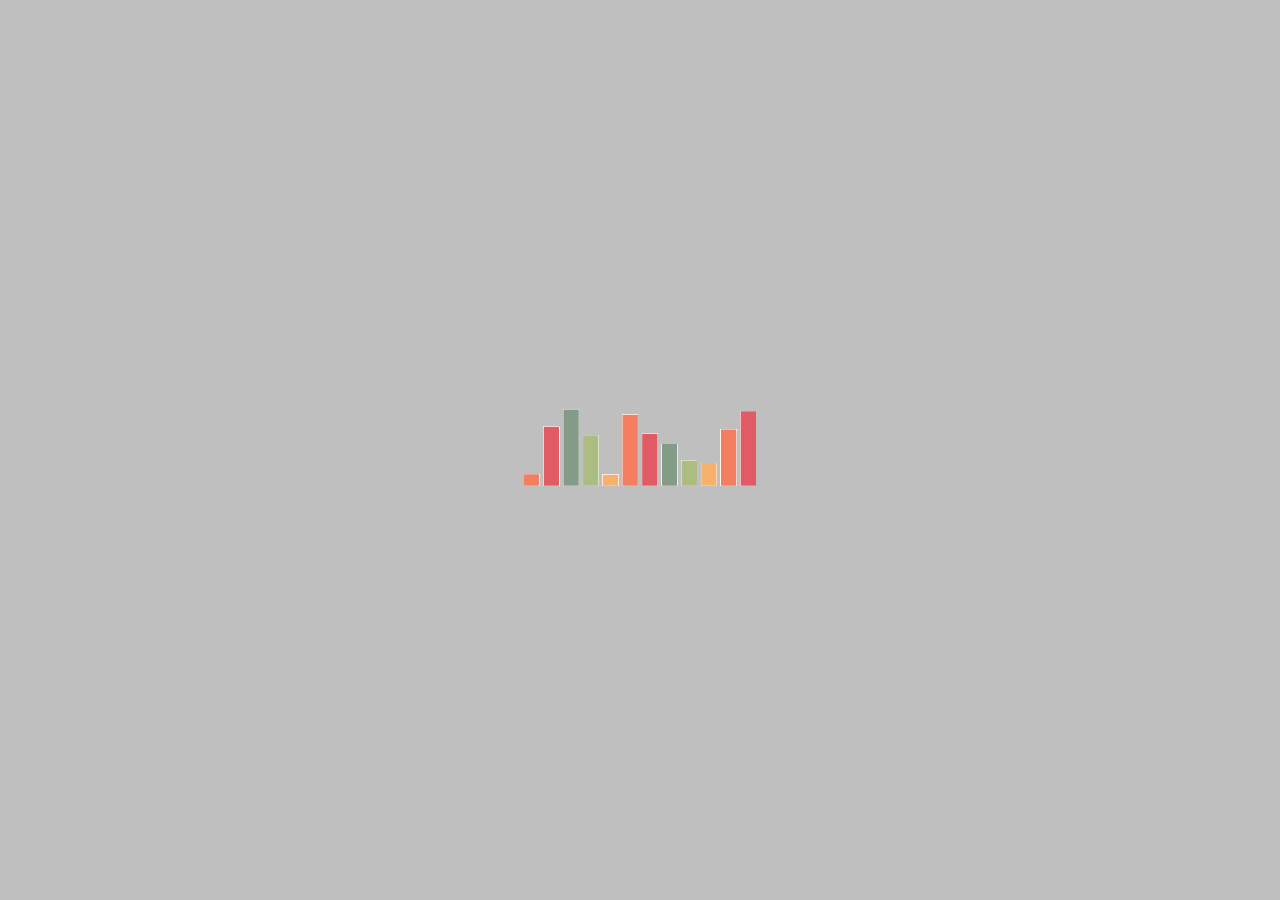
<file: about_informas.html>
<!DOCTYPE html>
<html lang="en">
<head>
	<meta charset="UTF-8">
	<title>Informas College</title>
	<!-- Icon on title  -->
	<link rel="icon" href="https://seeklogo.com/images/T/tourism-entertainment-beach-logo-5508D63BC5-seeklogo.com.png" type="image/x-icon" />
	<link rel="stylesheet" href="https://use.fontawesome.com/releases/v5.5.0/css/all.css" integrity="sha384-B4dIYHKNBt8Bc12p+WXckhzcICo0wtJAoU8YZTY5qE0Id1GSseTk6S+L3BlXeVIU" crossorigin="anonymous">
	<link href="https://fonts.googleapis.com/css?family=Grand+Hotel|Roboto" rel="stylesheet">
	<meta name="viewport" content="width=device-width, initial-scale=1.0">
<!-- JQuery CDN -->
	<script src="https://ajax.googleapis.com/ajax/libs/jquery/3.3.1/jquery.min.js"></script>

<!-- 	BOOTSTRAP CDN -->
	<!-- Latest compiled and minified CSS -->
	<link rel="stylesheet" href="https://maxcdn.bootstrapcdn.com/bootstrap/4.1.3/css/bootstrap.min.css">

	<!-- jQuery library -->
	<script src="https://ajax.googleapis.com/ajax/libs/jquery/3.3.1/jquery.min.js"></script>

	<!-- Popper JS -->
	<script src="https://cdnjs.cloudflare.com/ajax/libs/popper.js/1.14.3/umd/popper.min.js"></script>

	<!-- Latest compiled JavaScript -->
	<script src="https://maxcdn.bootstrapcdn.com/bootstrap/4.1.3/js/bootstrap.min.js"></script>
<!--  END	BOOTSTRAP CDN -->

<!-- social media sign stylesheet -->
	<link rel="stylesheet" href="https://cdnjs.cloudflare.com/ajax/libs/font-awesome/4.7.0/css/font-awesome.min.css">
	
	<link rel="stylesheet" href="lib/css/style.css">



</head>
<body>
	<div id="load">
	</div>

	<div id="contents">
		<div class="container-fluid">
		
		<div class="jumbotron pt-0 pb-4 jumbotron-custom">
			<nav class="navbar navbar-expand-lg navbar-light navbar-custom">
				<div class="container-fluid">
				  <a class="navbar-brand navbar-brand-custom text-white" href="index.html">
					<span class="d-inline mt-2 text-white" style="font-family:'Grand Hotel', cursive; font-size: 2.2rem"><i class="fas fa-university"></i>&nbsp; &nbsp;Informas College</span>
				  </a>
				  <button class="navbar-toggler bg-light" type="button" data-toggle="collapse" data-target="#navbarSupportedContent" aria-controls="navbarSupportedContent" aria-expanded="false" aria-label="Toggle navigation">
				    <span class="navbar-toggler-icon"></span>
				  </button>

				  <div class="collapse navbar-collapse" id="navbarSupportedContent">
				    <ul class="navbar-nav ml-auto navbar-nav-custom">
				      <li class="nav-item active">
				        <a class="nav-link nav-link-custom text-white text-center" href="index.html"><i class="fas fa-home"></i> &nbsp;Home <span class="sr-only">(current)</span></a>
				      </li>
				      <li class="nav-item active">
				        <a class="nav-link nav-link-custom text-white text-center" href="programs.html"><i class="fas fa-place-of-worship"></i> &nbsp;Programs </a>
				      </li>
				      <li class="nav-item active">
				        <a class="nav-link nav-link-custom text-white text-center" href="admission.html"><i class="fab fa-think-peaks"></i> &nbsp;Admissions </a>
				      </li>
				      <li class="nav-item active">
				        <a class="nav-link nav-link-custom text-white text-center" href="#contact_us"><i class="fas fa-brain"></i> &nbsp;Contact Us </a>
				      </li>
				      <li class="nav-item active">
				        <a class="nav-link nav-link-custom text-warning text-center" href="about_informas.html"><i class="fas fa-calendar-alt"></i> &nbsp;About Informas </a>
				      </li>
				      
				    </ul>
				  </div>
				</div>
			</nav>
			<div class="pt-md-5 p-md-3 p-2">
				<h1 class="display-4 text-center jumbotron-head bright">Informas College</h1>
				<p class="text-center jumbotron-body lead">See your <span>BRIGHT</span> Future here</p>
			</div>
		</div>



		<div>
			<div>
				<h5 class="display-4 font-weight-bold border-bottom border-dark p-2 my-2 text-center my-2">About Us</h5>
			</div>
			<div class="my-3">
				Address: 7899 Mclaughlin Rd, Brampton, ON
				<br>
				Mobile: 416-xxx-xxxx <br>
				adc@gmail.com <br>

			</div>
		</div>



		




























	<!-- Bottom Footer Stars from here -->
		<div class="bottom bg-dark pt-3">
		
			<!-- location number starts here -->
			<div class="pt-3">
				<div class="row col-md-10" style="max-width: 100%; margin: 0 auto; display: flex; flex-wrap: wrap">
					<div class="col-sm-4 text-white d-inline br">
						<div class="lead border-bottom pb-3 font-weight-bold text-md-left text-center" id="contact_us">
							Contact Us
						</div>
						<div class="py-3">
							Address: 7899 McLaughlin Rd, Brampton, ON L6Y 5H9 <br>
							Mobile: 416-550-xxxx <br>
							College Email: abc@gmail.com <br>
							Student Services: +1 468-xxx-xxxx
						</div>
					</div>
					<div class="col-sm-4 text-white d-inline br">
						<div class="lead border-bottom pb-3 font-weight-bold text-md-left text-center">
							Office Location
						</div>
						<div class="col-md-12 pt-2">
							<iframe src="https://www.google.com/maps/embed?pb=!1m18!1m12!1m3!1d2886.6203008079638!2d-79.74105838505035!3d43.65606757912125!2m3!1f0!2f0!3f0!3m2!1i1024!2i768!4f13.1!3m3!1m2!1s0x882b3fdf787a0f43%3A0x42230649789c4c89!2s7899+McLaughlin+Rd%2C+Brampton%2C+ON+L6V+1G6!5e0!3m2!1sen!2sca!4v1543598391866" width="100%" height="100%" frameborder="0" style="border:0" allowfullscreen></iframe>
						</div>
					</div>

					<div class="col-sm-4 text-white d-inline br">
						<div class="lead border-bottom pb-3 font-weight-bold text-md-right text-center">
							Feedback!!
						</div>
						<form action="?" method="POST" class="contact mb-2">
							<input type="text" class="my-2 px-2 w-100" placeholder="Your name"  required>
							<input type="email" class="my-2 px-2 w-100" placeholder="Your email"  required>
							<textarea placeholder="Your message.." class="my-2 px-2 w-100"></textarea>
							<input type="submit" class="btn btn-outline-light btn-block">
						</form>
					</div>
					
					
				</div>
			</div>

			
		</div>


		</div>
	</div>

	<script src="lib/js/script.js"></script>
</body>
</html>
</file>
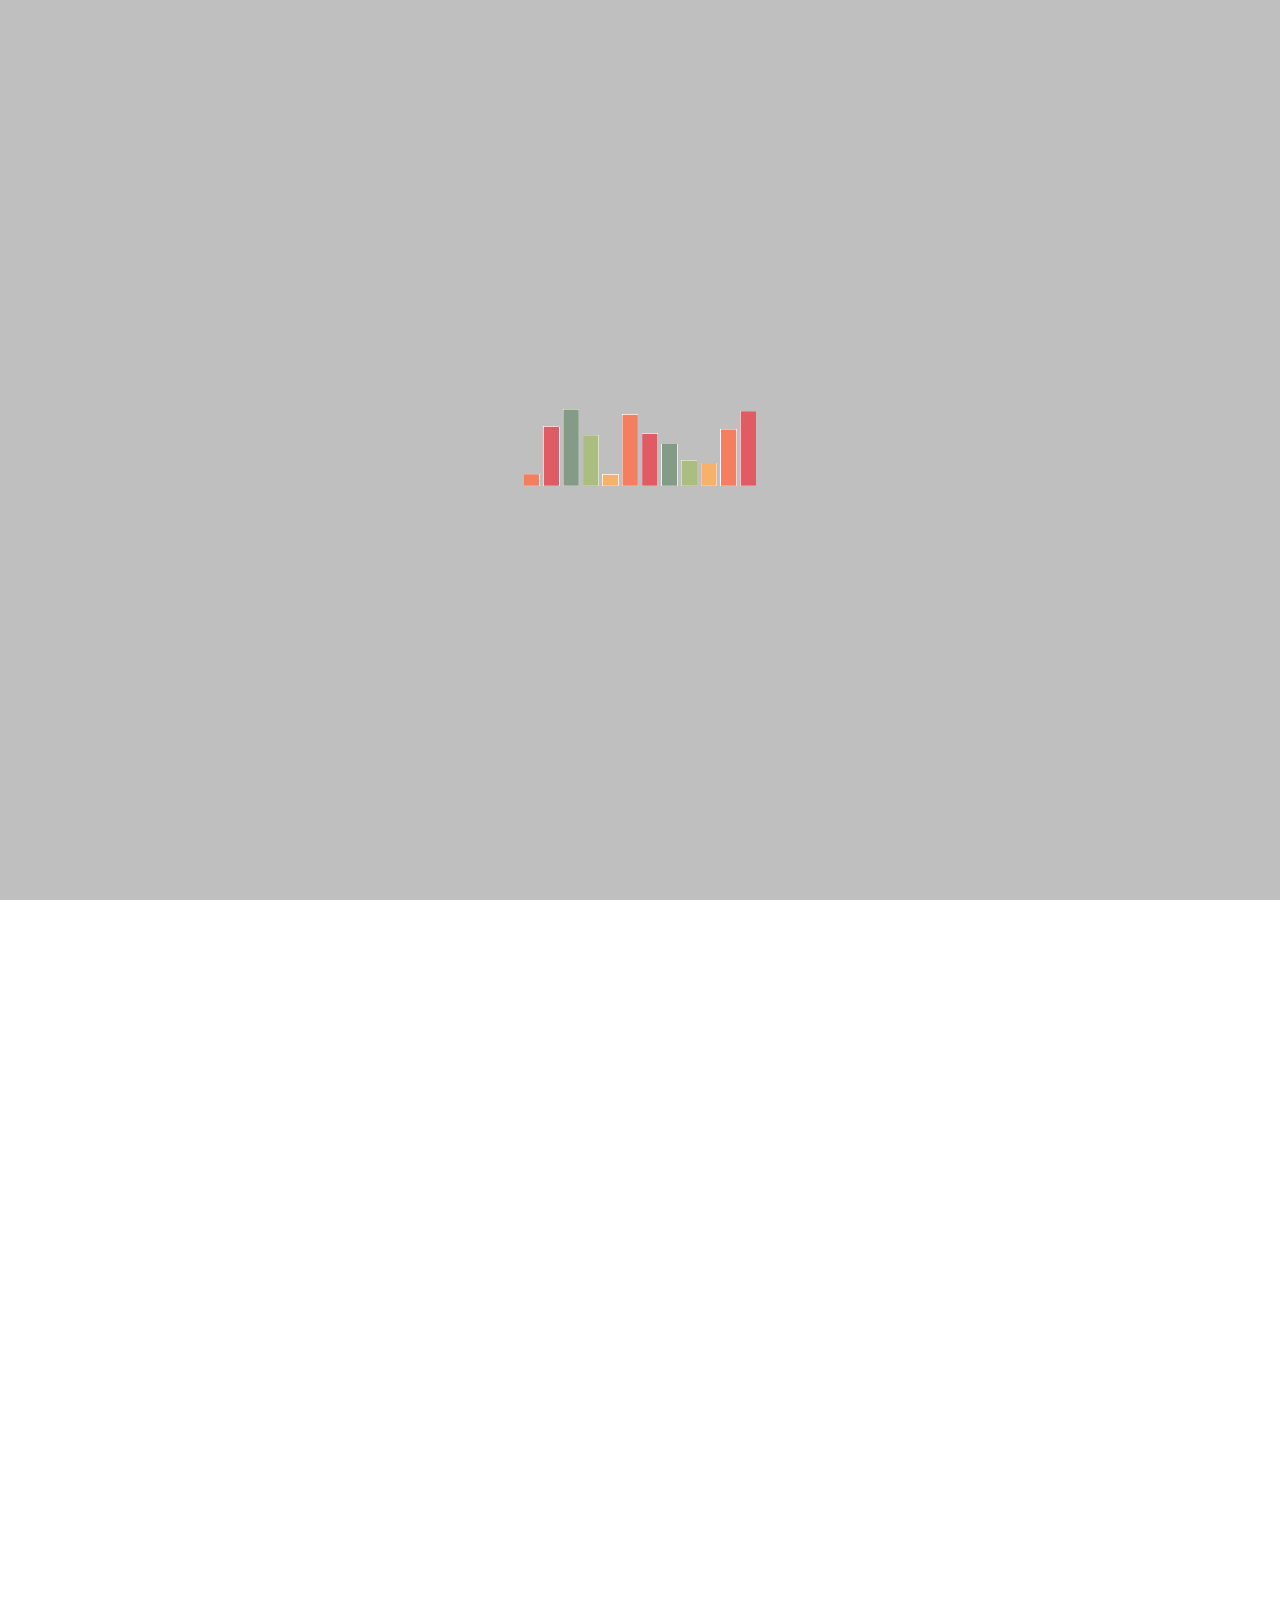
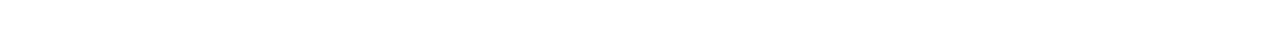
<file: admission.html>
<!DOCTYPE html>
<html lang="en">
<head>
	<meta charset="UTF-8">
	<title>Informas College</title>
	<!-- Icon on title  -->
	<link rel="icon" href="https://seeklogo.com/images/T/tourism-entertainment-beach-logo-5508D63BC5-seeklogo.com.png" type="image/x-icon" />
	<link rel="stylesheet" href="https://use.fontawesome.com/releases/v5.5.0/css/all.css" integrity="sha384-B4dIYHKNBt8Bc12p+WXckhzcICo0wtJAoU8YZTY5qE0Id1GSseTk6S+L3BlXeVIU" crossorigin="anonymous">
	<link href="https://fonts.googleapis.com/css?family=Grand+Hotel|Roboto" rel="stylesheet">
	<meta name="viewport" content="width=device-width, initial-scale=1.0">
<!-- JQuery CDN -->
	<script src="https://ajax.googleapis.com/ajax/libs/jquery/3.3.1/jquery.min.js"></script>

<!-- 	BOOTSTRAP CDN -->
	<!-- Latest compiled and minified CSS -->
	<link rel="stylesheet" href="https://maxcdn.bootstrapcdn.com/bootstrap/4.1.3/css/bootstrap.min.css">

	<!-- jQuery library -->
	<script src="https://ajax.googleapis.com/ajax/libs/jquery/3.3.1/jquery.min.js"></script>

	<!-- Popper JS -->
	<script src="https://cdnjs.cloudflare.com/ajax/libs/popper.js/1.14.3/umd/popper.min.js"></script>

	<!-- Latest compiled JavaScript -->
	<script src="https://maxcdn.bootstrapcdn.com/bootstrap/4.1.3/js/bootstrap.min.js"></script>
<!--  END	BOOTSTRAP CDN -->

<!-- social media sign stylesheet -->
	<link rel="stylesheet" href="https://cdnjs.cloudflare.com/ajax/libs/font-awesome/4.7.0/css/font-awesome.min.css">
	
	<link rel="stylesheet" href="lib/css/style.css">



</head>
<body>
	<div id="load">
	</div>

	<div id="contents">
		<div class="container-fluid">
		
		<div class="jumbotron pt-0 pb-4 jumbotron-custom">
			<nav class="navbar navbar-expand-lg navbar-light navbar-custom">
				<div class="container-fluid">
				  <a class="navbar-brand navbar-brand-custom text-white" href="index.html">
					<span class="d-inline mt-2 text-white" style="font-family:'Grand Hotel', cursive; font-size: 2.2rem"><i class="fas fa-university"></i>&nbsp; &nbsp;Informas College</span>
				  </a>
				  <button class="navbar-toggler bg-light" type="button" data-toggle="collapse" data-target="#navbarSupportedContent" aria-controls="navbarSupportedContent" aria-expanded="false" aria-label="Toggle navigation">
				    <span class="navbar-toggler-icon"></span>
				  </button>

				  <div class="collapse navbar-collapse" id="navbarSupportedContent">
				    <ul class="navbar-nav ml-auto navbar-nav-custom">
				      <li class="nav-item active">
				        <a class="nav-link nav-link-custom text-white text-center" href="index.html"><i class="fas fa-home"></i> &nbsp;Home <span class="sr-only">(current)</span></a>
				      </li>
				      <li class="nav-item active">
				        <a class="nav-link nav-link-custom text-white text-center" href="programs.html"><i class="fas fa-place-of-worship"></i> &nbsp;Programs </a>
				      </li>
				      <li class="nav-item active">
				        <a class="nav-link nav-link-custom text-warning text-center" href="admission.html"><i class="fab fa-think-peaks"></i> &nbsp;Admissions </a>
				      </li>
				      <li class="nav-item active">
				        <a class="nav-link nav-link-custom text-white text-center" href="#contact_us"><i class="fas fa-brain"></i> &nbsp;Contact Us </a>
				      </li>
				      <li class="nav-item active">
				        <a class="nav-link nav-link-custom text-white text-center" href="about_informas.html"><i class="fas fa-calendar-alt"></i> &nbsp;About Informas </a>
				      </li>
				      
				    </ul>
				  </div>
				</div>
			</nav>
			<div class="pt-md-5 p-md-3 p-2">
				<h1 class="display-4 text-center jumbotron-head bright">Informas College</h1>
				<p class="text-center jumbotron-body lead">See your <span>BRIGHT</span> Future here</p>
			</div>
		</div>



		<div>
			<div>
				<h5 class="display-4 font-weight-bold border-bottom border-dark p-2 my-2 text-center my-2">How to apply</h5>
			</div>
			<div class="my-3">
				
				<ul class="col-md-8 list-group" style="margin:0 auto">
					<li class="list-group-item list-group-item-light lead font-weight-bold">Follow three steps for application :--></li>
					<li class="list-group-item list-group-item-primary">
						Visit our college student services. Once you go there, you will be given on application form. Fill out that and apply for offer letter. It may take 1 month for application process to give you position in our college.
					</li>
					<li class="list-group-item list-group-item-warning">
						Once you recieve your offer letter. You have to make the payment of your first semester. For that, you have add payee of our college in your online banking account. The procession time of the college fees would be nearly 2 weeks.
					</li>
					<li class="list-group-item list-group-item-secondary">
						After recieving the fees of student, we provide the login ID and temporary password to student and that student get added to our database. You can update your personal information from there. You will get the mails from college continuously that when your classes will start and all that stuff.
					</li>
				</ul>
			</div>
			

			<div>
				<h5 class="display-4 font-weight-bold border-bottom border-dark p-2 my-2 text-center my-2">Book a Tour</h5>
			</div>
			<div class="col-md-8 bg-light p-3" style="margin:0 auto">
				

				<form action="" class="form-group">
					<div class="">
						<label for="name">Full Name *</label>
						<input type="text" name="name" class="form-control" required>
					</div>

					<div class="">
						<label for="email">Email *</label>
						<input type="email" name="email" class="form-control" required>
					</div>
					<div class="">
						<label for="address">Street Address *</label>
						<input type="address" name="name" class="form-control" required>
					</div>
					<div class="">
						<label for="province">Province *</label>
						<select name="province" id="" class="form-control">
							<option value="on">Ontario</option>
							<option value="bc">British Columbia</option>
							<option value="on">Quebec</option>
							<option value="on">Manitoba</option>
							<option value="on">Alberta</option>
							<option value="on">Nova Scotia</option>
							<option value="on">Saskatchewan</option>
						</select>
					</div>
					<div class="">
						<label for="postal">Postol Code *</label>
						<input type="text" name="postal" class="form-control" required>
					</div>
					<div class="">
						<label for="number">Phone No. *</label>
						<input type="number" name="number" class="form-control" required>
					</div>
					<input type="submit" class="btn btn-block btn-primary my-2">
					
				</form>
			</div>

		</div>





		




























	<!-- Bottom Footer Stars from here -->
		<div class="bottom bg-dark pt-3">
		
			<!-- location number starts here -->
			<div class="pt-3">
				<div class="row col-md-10" style="max-width: 100%; margin: 0 auto; display: flex; flex-wrap: wrap">
					<div class="col-sm-4 text-white d-inline br">
						<div class="lead border-bottom pb-3 font-weight-bold text-md-left text-center" id="contact_us">
							Contact Us
						</div>
						<div class="py-3">
							Address: 7899 McLaughlin Rd, Brampton, ON L6Y 5H9 <br>
							Mobile: 416-550-xxxx <br>
							College Email: abc@gmail.com <br>
							Student Services: +1 468-xxx-xxxx
						</div>
					</div>
					<div class="col-sm-4 text-white d-inline br">
						<div class="lead border-bottom pb-3 font-weight-bold text-md-left text-center">
							Office Location
						</div>
						<div class="col-md-12 pt-2">
							<iframe src="https://www.google.com/maps/embed?pb=!1m18!1m12!1m3!1d2886.6203008079638!2d-79.74105838505035!3d43.65606757912125!2m3!1f0!2f0!3f0!3m2!1i1024!2i768!4f13.1!3m3!1m2!1s0x882b3fdf787a0f43%3A0x42230649789c4c89!2s7899+McLaughlin+Rd%2C+Brampton%2C+ON+L6V+1G6!5e0!3m2!1sen!2sca!4v1543598391866" width="100%" height="100%" frameborder="0" style="border:0" allowfullscreen></iframe>
						</div>
					</div>

					<div class="col-sm-4 text-white d-inline br">
						<div class="lead border-bottom pb-3 font-weight-bold text-md-right text-center">
							Feedback!!
						</div>
						<form action="?" method="POST" class="contact mb-2">
							<input type="text" class="my-2 px-2 w-100" placeholder="Your name"  required>
							<input type="email" class="my-2 px-2 w-100" placeholder="Your email"  required>
							<textarea placeholder="Your message.." class="my-2 px-2 w-100"></textarea>
							<input type="submit" class="btn btn-outline-light btn-block">
						</form>
					</div>
					
					
				</div>
			</div>

			
		</div>


		</div>
	</div>

	<script src="lib/js/script.js"></script>
</body>
</html>
</file>
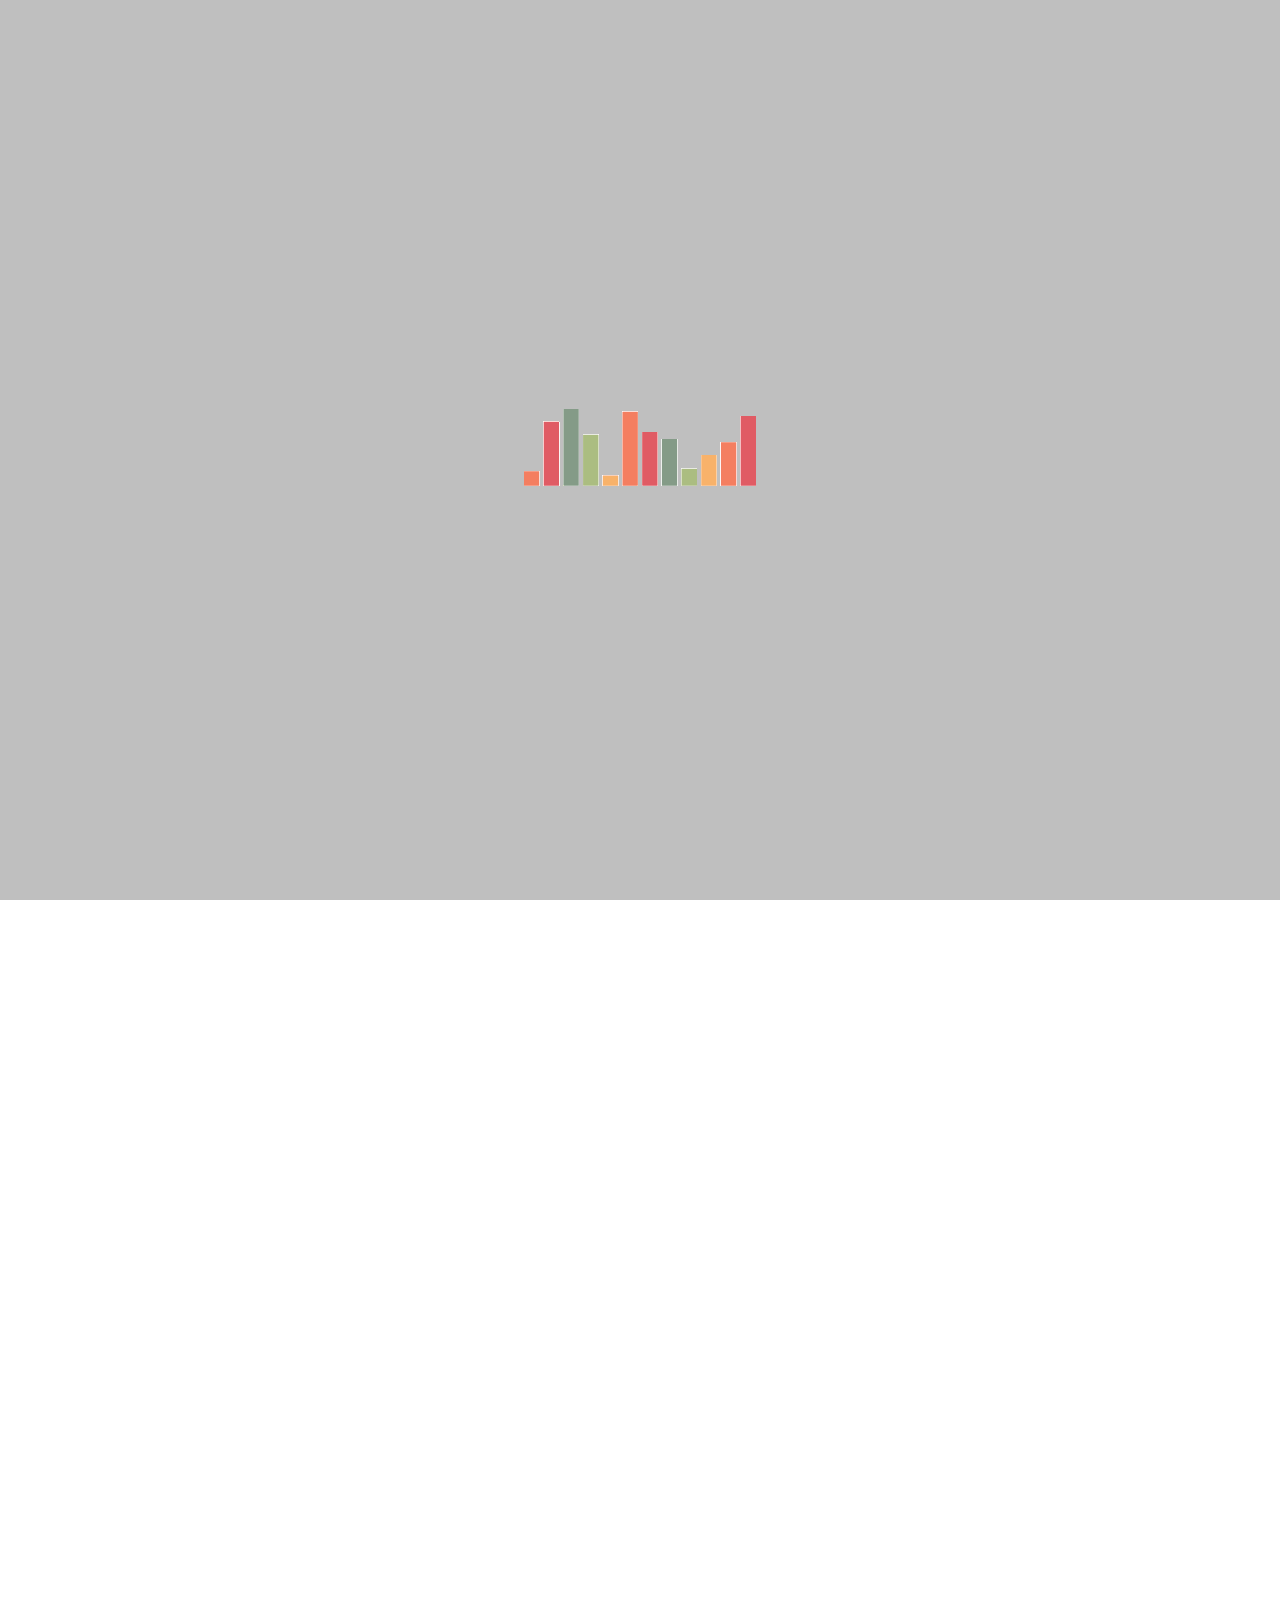
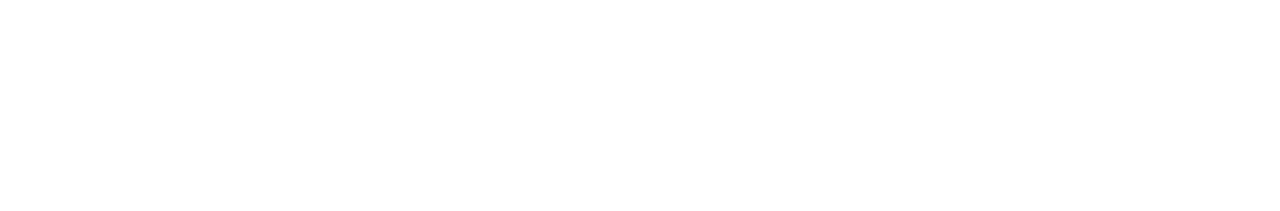
<file: contact_us.html>
<!DOCTYPE html>
<html lang="en">
<head>
	<meta charset="UTF-8">
	<title>Toronto Tourism</title>
	<!-- Icon on title  -->
	<link rel="icon" href="https://seeklogo.com/images/T/tourism-entertainment-beach-logo-5508D63BC5-seeklogo.com.png" type="image/x-icon" />
	<link rel="stylesheet" href="https://use.fontawesome.com/releases/v5.5.0/css/all.css" integrity="sha384-B4dIYHKNBt8Bc12p+WXckhzcICo0wtJAoU8YZTY5qE0Id1GSseTk6S+L3BlXeVIU" crossorigin="anonymous">
	<link href="https://fonts.googleapis.com/css?family=Grand+Hotel|Roboto" rel="stylesheet">
	<meta name="viewport" content="width=device-width, initial-scale=1.0">
<!-- JQuery CDN -->
	<script src="https://ajax.googleapis.com/ajax/libs/jquery/3.3.1/jquery.min.js"></script>

<!-- 	BOOTSTRAP CDN -->
	<!-- Latest compiled and minified CSS -->
	<link rel="stylesheet" href="https://maxcdn.bootstrapcdn.com/bootstrap/4.1.3/css/bootstrap.min.css">

	<!-- jQuery library -->
	<script src="https://ajax.googleapis.com/ajax/libs/jquery/3.3.1/jquery.min.js"></script>

	<!-- Popper JS -->
	<script src="https://cdnjs.cloudflare.com/ajax/libs/popper.js/1.14.3/umd/popper.min.js"></script>

	<!-- Latest compiled JavaScript -->
	<script src="https://maxcdn.bootstrapcdn.com/bootstrap/4.1.3/js/bootstrap.min.js"></script>
<!--  END	BOOTSTRAP CDN -->

<!-- social media sign stylesheet -->
	<link rel="stylesheet" href="https://cdnjs.cloudflare.com/ajax/libs/font-awesome/4.7.0/css/font-awesome.min.css">
	
	<link rel="stylesheet" href="lib/css/style.css">



</head>
<body>
	<div id="load">
	</div>

	<div id="contents">
		<div class="container-fluid">
		
		<div class="jumbotron pt-0 pb-4 jumbotron-custom">
			<nav class="navbar navbar-expand-lg navbar-light navbar-custom">
				<div class="container-fluid">
				  <a class="navbar-brand navbar-brand-custom text-white" href="index.html">
					<span class="d-inline mt-2 text-white" style="font-family:'Grand Hotel', cursive; font-size: 2.2rem"><i class="fas fa-university"></i>&nbsp; &nbsp;Informas College</span>
				  </a>
				  <button class="navbar-toggler bg-light" type="button" data-toggle="collapse" data-target="#navbarSupportedContent" aria-controls="navbarSupportedContent" aria-expanded="false" aria-label="Toggle navigation">
				    <span class="navbar-toggler-icon"></span>
				  </button>

				  <div class="collapse navbar-collapse" id="navbarSupportedContent">
				    <ul class="navbar-nav ml-auto navbar-nav-custom">
				      <li class="nav-item active">
				        <a class="nav-link nav-link-custom text-warning text-center" href="index.html"><i class="fas fa-home"></i> &nbsp;Home <span class="sr-only">(current)</span></a>
				      </li>
				      <li class="nav-item active">
				        <a class="nav-link nav-link-custom text-white text-center" href="places.html"><i class="fas fa-place-of-worship"></i> &nbsp;Programs </a>
				      </li>
				      <li class="nav-item active">
				        <a class="nav-link nav-link-custom text-white text-center" href="facilities.html"><i class="fab fa-think-peaks"></i> &nbsp;Admissions </a>
				      </li>
				      <li class="nav-item active">
				        <a class="nav-link nav-link-custom text-white text-center" href="#"><i class="fas fa-brain"></i> &nbsp;Contact Us </a>
				      </li>
				      <li class="nav-item active">
				        <a class="nav-link nav-link-custom text-white text-center" href="#"><i class="fas fa-calendar-alt"></i> &nbsp;About Informas </a>
				      </li>
				      
				    </ul>
				  </div>
				</div>
			</nav>
			<div class="pt-md-5 p-md-3 p-2">
				<h1 class="display-4 text-center jumbotron-head bright">Informas College</h1>
				<p class="text-center jumbotron-body lead">See your <span>BRIGHT</span> Future here</p>
			</div>
		</div>



		


		<div class="main-home col-md-12 px-0">
			<div class="display-4 font-weight-bold border-bottom border-dark p-2 my-2">Upcoming Events</div>
			
			<div class="row">
				<div class="col-md-3 col-6 " >
					<div class="border text-center calender">
						<h3 class="bg-dark text-warning py-2 lead font-weight-bold">December 3</h3><br>
						<p class="lead font-weight-bold">Creations Quick Service </p>
						<p>Informas Collge Event <br> Autrium, Informas College</p>
					</div>
				</div>

				<div class="col-md-3 col-6" >
					<div class="border text-center calender">
						<h3 class="bg-dark text-warning py-2 lead font-weight-bold">December 7</h3><br>
						<p class="lead font-weight-bold">Campus Tours</p>
						<p>Informas Collge Event <br> At Main Entrance, Informas college</p>
					</div>
				</div>

				<div class="col-md-3 col-6" >
					<div class="border text-center calender">
						<h3 class="bg-dark text-warning py-2 lead font-weight-bold">December 13</h3><br>
						<p class="lead font-weight-bold">Councellor Forum</p>
						<p>Informas Collge Event <br> Autrium, Informas College</p>
					</div>
				</div>

				<div class="col-md-3 col-6" >
					<div class="border text-center calender">
						<h3 class="bg-dark text-warning py-2 lead font-weight-bold">December 20</h3><br>
						<p class="lead font-weight-bold">Employer Expo</p>
						<p>Techto Event <br> Autrium, Informas College</p>
					</div>
				</div>
			</div> <br><br>
			
			<div class="apply col-md-12 py-5">
				<div class="pt-5 text-center"><br><br><br>
					<button class="btn btn-white btn-custom"><a href="?" class="link my-2">Apply Now</a></button>
					<button  class="btn btn-white btn-custom my-2"><a href="?" class="link">Book a Tour</a></button>
				</div>
			</div> <br><br>

			<div>
				<div class="row p-3">
					<div class="col-md-4 display-1 text-center border-right border-primary">
						Why to Should Inforsa ??
					</div>
					<div class="col-md-8 p-4 text-center" style="margin: 0 auto">
						<blockquote class="display-4" style="margin: 0 auto">
							Informas College is in Top 3 Colleges of Ontario. College with most employment rate. 
						</blockquote>
					</div>
				</div>
			</div>













		</div>

























	<!-- Bottom Footer Stars from here -->
		<div class="bottom bg-dark pt-3">
		
			<!-- location number starts here -->
			<div class="pt-3">
				<div class="row col-md-10" style="max-width: 100%; margin: 0 auto; display: flex; flex-wrap: wrap">
					<div class="col-sm-4 text-white d-inline br">
						<div class="lead border-bottom pb-3 font-weight-bold text-md-left text-center">
							Contact Us
						</div>
						<div class="py-3">
							Address: 7899 McLaughlin Rd, Brampton, ON L6Y 5H9 <br>
							Mobile: 416-550-xxxx <br>
							College Email: abc@gmail.com <br>
							Student Services: +1 468-xxx-xxxx
						</div>
					</div>
					<div class="col-sm-4 text-white d-inline br">
						<div class="lead border-bottom pb-3 font-weight-bold text-md-left text-center">
							Office Location
						</div>
						<div class="col-md-12 pt-2">
							<iframe src="https://www.google.com/maps/embed?pb=!1m18!1m12!1m3!1d2886.6203008079638!2d-79.74105838505035!3d43.65606757912125!2m3!1f0!2f0!3f0!3m2!1i1024!2i768!4f13.1!3m3!1m2!1s0x882b3fdf787a0f43%3A0x42230649789c4c89!2s7899+McLaughlin+Rd%2C+Brampton%2C+ON+L6V+1G6!5e0!3m2!1sen!2sca!4v1543598391866" width="100%" height="100%" frameborder="0" style="border:0" allowfullscreen></iframe>
						</div>
					</div>

					<div class="col-sm-4 text-white d-inline br">
						<div class="lead border-bottom pb-3 font-weight-bold text-md-right text-center">
							Feedback!!
						</div>
						<form action="?" method="POST" class="contact mb-2">
							<input type="text" class="my-2 px-2 w-100" placeholder="Your name"  required>
							<input type="email" class="my-2 px-2 w-100" placeholder="Your email"  required>
							<textarea placeholder="Your message.." class="my-2 px-2 w-100"></textarea>
							<input type="submit" class="btn btn-outline-light btn-block">
						</form>
					</div>
					
					
				</div>
			</div>

			<footer class="text-center text-white pt-2 pb-2" style="background-color:rgba(0,0,0,0.4)">
				<p>&copy; Copyrighted by Jatinder Singh </p>
			</footer>
		</div>


		</div>
	</div>

	<script src="lib/js/script.js"></script>
</body>
</html>
</file>
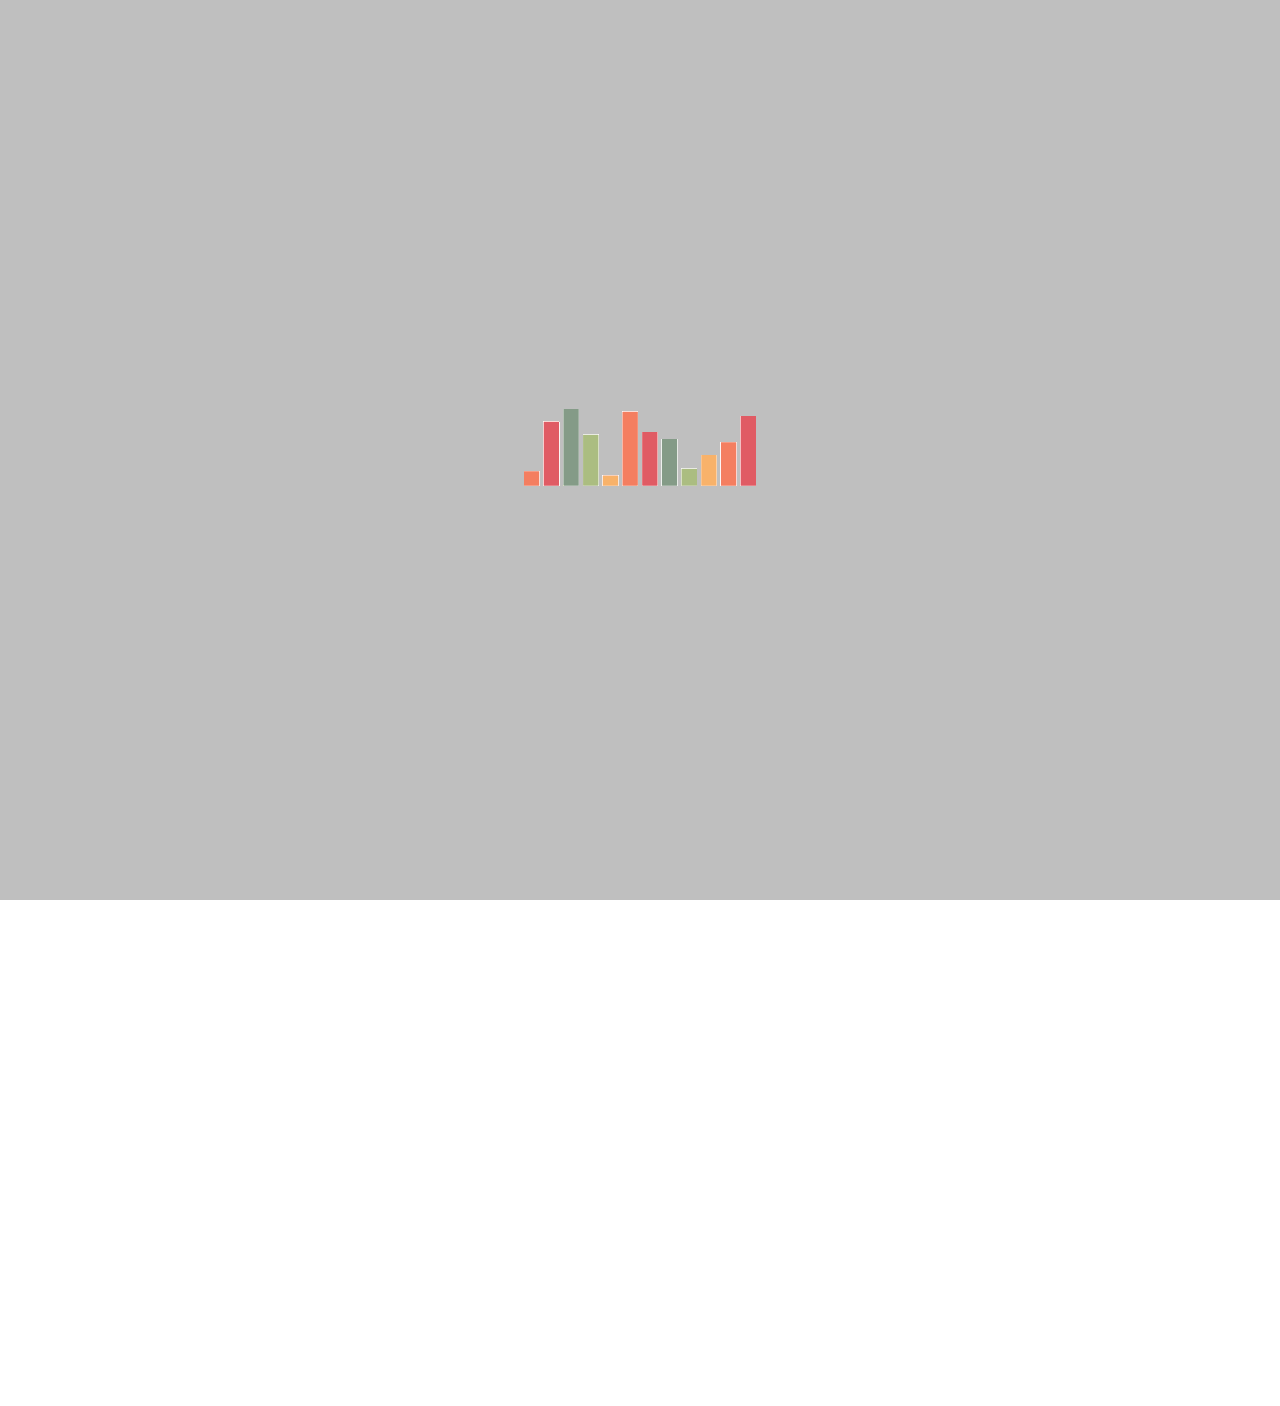
<file: programs.html>
<!DOCTYPE html>
<html lang="en">
<head>
	<meta charset="UTF-8">
	<title>Informas College</title>
	<!-- Icon on title  -->
	<link rel="icon" href="https://seeklogo.com/images/T/tourism-entertainment-beach-logo-5508D63BC5-seeklogo.com.png" type="image/x-icon" />
	<link rel="stylesheet" href="https://use.fontawesome.com/releases/v5.5.0/css/all.css" integrity="sha384-B4dIYHKNBt8Bc12p+WXckhzcICo0wtJAoU8YZTY5qE0Id1GSseTk6S+L3BlXeVIU" crossorigin="anonymous">
	<link href="https://fonts.googleapis.com/css?family=Grand+Hotel|Roboto" rel="stylesheet">
	<meta name="viewport" content="width=device-width, initial-scale=1.0">
<!-- JQuery CDN -->
	<script src="https://ajax.googleapis.com/ajax/libs/jquery/3.3.1/jquery.min.js"></script>

<!-- 	BOOTSTRAP CDN -->
	<!-- Latest compiled and minified CSS -->
	<link rel="stylesheet" href="https://maxcdn.bootstrapcdn.com/bootstrap/4.1.3/css/bootstrap.min.css">

	<!-- jQuery library -->
	<script src="https://ajax.googleapis.com/ajax/libs/jquery/3.3.1/jquery.min.js"></script>

	<!-- Popper JS -->
	<script src="https://cdnjs.cloudflare.com/ajax/libs/popper.js/1.14.3/umd/popper.min.js"></script>

	<!-- Latest compiled JavaScript -->
	<script src="https://maxcdn.bootstrapcdn.com/bootstrap/4.1.3/js/bootstrap.min.js"></script>
<!--  END	BOOTSTRAP CDN -->

<!-- social media sign stylesheet -->
	<link rel="stylesheet" href="https://cdnjs.cloudflare.com/ajax/libs/font-awesome/4.7.0/css/font-awesome.min.css">
	
	<link rel="stylesheet" href="lib/css/style.css">



</head>
<body>
	<div id="load">
	</div>

	<div id="contents">
		<div class="container-fluid">
		
		<div class="jumbotron pt-0 pb-4 jumbotron-custom">
			<nav class="navbar navbar-expand-lg navbar-light navbar-custom">
				<div class="container-fluid">
				  <a class="navbar-brand navbar-brand-custom text-white" href="index.html">
					<span class="d-inline mt-2 text-white" style="font-family:'Grand Hotel', cursive; font-size: 2.2rem"><i class="fas fa-university"></i>&nbsp; &nbsp;Informas College</span>
				  </a>
				  <button class="navbar-toggler bg-light" type="button" data-toggle="collapse" data-target="#navbarSupportedContent" aria-controls="navbarSupportedContent" aria-expanded="false" aria-label="Toggle navigation">
				    <span class="navbar-toggler-icon"></span>
				  </button>

				  <div class="collapse navbar-collapse" id="navbarSupportedContent">
				    <ul class="navbar-nav ml-auto navbar-nav-custom">
				      <li class="nav-item active">
				        <a class="nav-link nav-link-custom text-white text-center" href="index.html"><i class="fas fa-home"></i> &nbsp;Home <span class="sr-only">(current)</span></a>
				      </li>
				      <li class="nav-item active">
				        <a class="nav-link nav-link-custom text-warning text-center" href="programs.html"><i class="fas fa-place-of-worship"></i> &nbsp;Programs </a>
				      </li>
				      <li class="nav-item active">
				        <a class="nav-link nav-link-custom text-white text-center" href="admission.html"><i class="fab fa-think-peaks"></i> &nbsp;Admissions </a>
				      </li>
				      <li class="nav-item active">
				        <a class="nav-link nav-link-custom text-white text-center" href="#contact_us"><i class="fas fa-brain"></i> &nbsp;Contact Us </a>
				      </li>
				      <li class="nav-item active">
				        <a class="nav-link nav-link-custom text-white text-center" href="about_informas.html"><i class="fas fa-calendar-alt"></i> &nbsp;About Informas </a>
				      </li>
				      
				    </ul>
				  </div>
				</div>
			</nav>
			<div class="pt-md-5 p-md-3 p-2">
				<h1 class="display-4 text-center jumbotron-head bright">Informas College</h1>
				<p class="text-center jumbotron-body lead">See your <span>BRIGHT</span> Future here</p>
			</div>
		</div>



		



		<div class="row">
			<div class="col-md-12 col-12">
				<h1 class="display-4 font-weight-bold border-bottom border-dark p-2 my-2 text-center">Programs and Courses</h1>
			</div>
			<div class="col-md-3 col-6 my-2" >
				<div class="border text-center calender">
					<h3 class="bg-dark text-warning py-2 lead font-weight-bold">INFO2017</h3><br>
					<p class="lead font-weight-bold">IT Project Management</p>
					<p>Availability: Wednesday <br> Fees: $1000</p>
				</div>
			</div>
			
			<div class="col-md-3 col-6 my-2my-2" >
				<div class="border text-center calender">
					<h3 class="bg-dark text-warning py-2 lead font-weight-bold">SYST28043</h3><br>
					<p class="lead font-weight-bold">WEB Technologies</p>
					<p>Availability: Wed and Thur <br> Fees: $1500</p>
				</div>
			</div>
			<div class="col-md-3 col-6 my-2" >
				<div class="border text-center calender">
					<h3 class="bg-dark text-warning py-2 lead font-weight-bold">APPL27370</h3><br>
					<p class="lead font-weight-bold">Mobile Support</p>
					<p>Availability: Friday <br> Fees: $1500</p>
				</div>
			</div>
			<div class="col-md-3 col-6 my-2" >
				<div class="border text-center calender">
					<h3 class="bg-dark text-warning py-2 lead font-weight-bold">BUSM19753</h3><br>
					<p class="lead font-weight-bold">Enterpreneurship</p>
					<p>Availability: Fri and Tue <br> Fees: $1500</p>
				</div>
			</div>
			<div class="col-md-3 col-6 my-2" >
				<div class="border text-center calender">
					<h3 class="bg-dark text-warning py-2 lead font-weight-bold">INFO24178</h3><br>
					<p class="lead font-weight-bold">Computer and Network Security</p>
					<p>Availability: Thur and Wed <br> Fees: $1500</p>
				</div>
			</div>
			
			<div class="col-md-3 col-6 my-2" >
				<div class="border text-center calender">
					<h3 class="bg-dark text-warning py-2 lead font-weight-bold">COMM16165</h3><br>
					<p class="lead font-weight-bold">Technical Report</p>
					<p>Availability: Tue and Mon <br> Fees: $1500</p>
				</div>
			</div>
			
			
			<div class="col-md-3 col-6 my-2" >
				<div class="border text-center calender">
					<h3 class="bg-dark text-warning py-2 lead font-weight-bold">INFO16178</h3><br>
					<p class="lead font-weight-bold">IT Trainer</p>
					<p>Availability: Tuesday <br> Fees: $1500</p>
				</div>
			</div>
			<div class="col-md-3 col-6 my-2" >
				<div class="border text-center calender">
					<h3 class="bg-dark text-warning py-2 lead font-weight-bold">CPCT2018</h3><br>
					<p class="lead font-weight-bold">Web Developement</p>
					<p>Availability: Mon and Wed <br> Fees: $2000</p>
				</div>
			</div>
		</div>


		<div class="apply col-md-12 py-5 my-2">
			<div class="pt-5 text-center"><br><br><br>
				<button class="btn btn-white btn-custom"><a href="addmission.html" class="link my-2">Apply Now</a></button>
				<button  class="btn btn-white btn-custom my-2"><a href="addmission.html" class="link">Book a Tour</a></button>
			</div>
		</div>


























	<!-- Bottom Footer Stars from here -->
		<div class="bottom bg-dark pt-3">
		
			<!-- location number starts here -->
			<div class="pt-3">
				<div class="row col-md-10" style="max-width: 100%; margin: 0 auto; display: flex; flex-wrap: wrap">
					<div class="col-sm-4 text-white d-inline br">
						<div class="lead border-bottom pb-3 font-weight-bold text-md-left text-center" id="contact_us">
							Contact Us
						</div>
						<div class="py-3">
							Address: 7899 McLaughlin Rd, Brampton, ON L6Y 5H9 <br>
							Mobile: 416-550-xxxx <br>
							College Email: abc@gmail.com <br>
							Student Services: +1 468-xxx-xxxx
						</div>
					</div>
					<div class="col-sm-4 text-white d-inline br">
						<div class="lead border-bottom pb-3 font-weight-bold text-md-left text-center">
							Office Location
						</div>
						<div class="col-md-12 pt-2">
							<iframe src="https://www.google.com/maps/embed?pb=!1m18!1m12!1m3!1d2886.6203008079638!2d-79.74105838505035!3d43.65606757912125!2m3!1f0!2f0!3f0!3m2!1i1024!2i768!4f13.1!3m3!1m2!1s0x882b3fdf787a0f43%3A0x42230649789c4c89!2s7899+McLaughlin+Rd%2C+Brampton%2C+ON+L6V+1G6!5e0!3m2!1sen!2sca!4v1543598391866" width="100%" height="100%" frameborder="0" style="border:0" allowfullscreen></iframe>
						</div>
					</div>

					<div class="col-sm-4 text-white d-inline br">
						<div class="lead border-bottom pb-3 font-weight-bold text-md-right text-center">
							Feedback!!
						</div>
						<form action="?" method="POST" class="contact mb-2">
							<input type="text" class="my-2 px-2 w-100" placeholder="Your name"  required>
							<input type="email" class="my-2 px-2 w-100" placeholder="Your email"  required>
							<textarea placeholder="Your message.." class="my-2 px-2 w-100"></textarea>
							<input type="submit" class="btn btn-outline-light btn-block">
						</form>
					</div>
					
					
				</div>
			</div>

			
		</div>


		</div>
	</div>

	<script src="lib/js/script.js"></script>
</body>
</html>
</file>
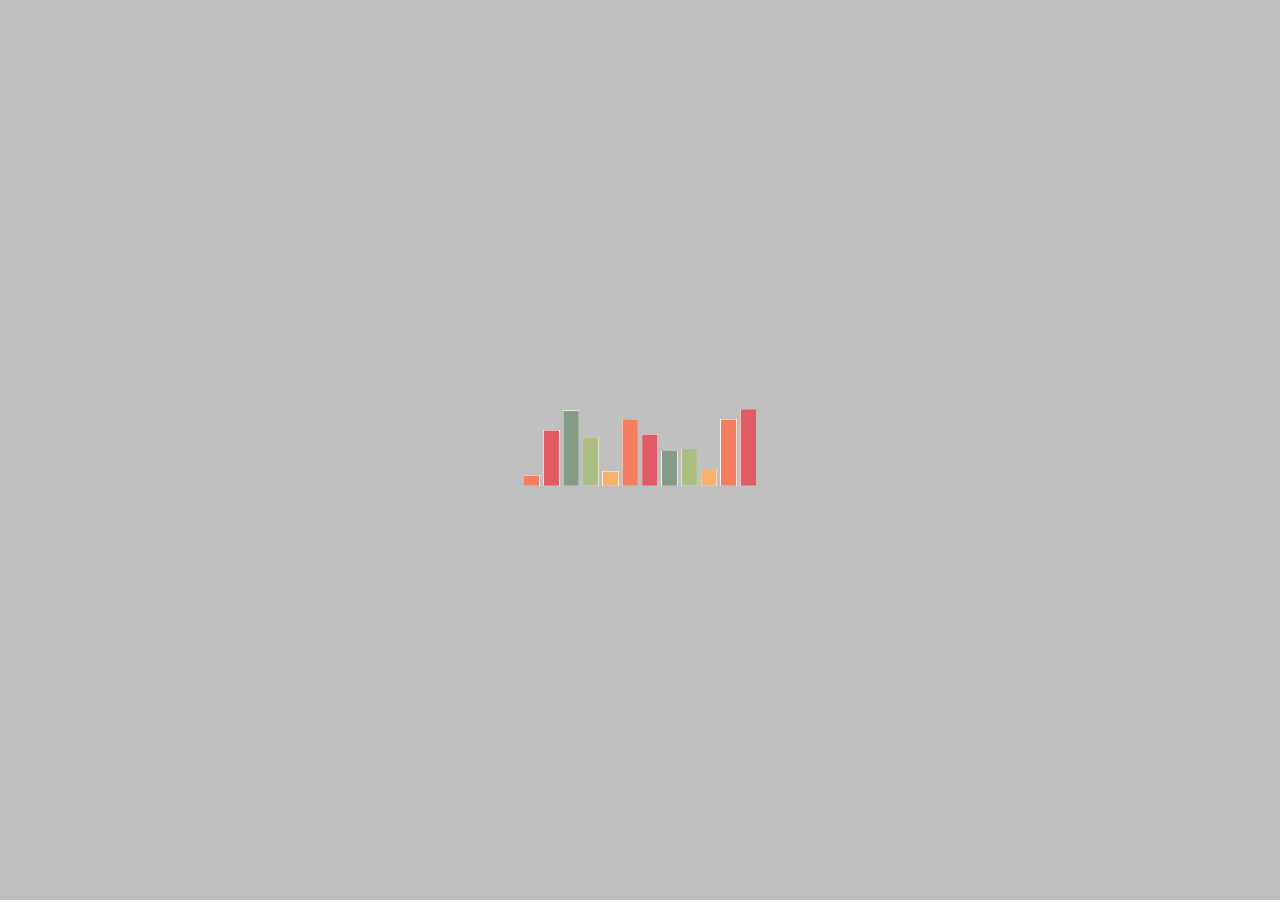
<file: raw_file.html>
<!DOCTYPE html>
<html lang="en">
<head>
	<meta charset="UTF-8">
	<title>Informas College</title>
	<!-- Icon on title  -->
	<link rel="icon" href="https://seeklogo.com/images/T/tourism-entertainment-beach-logo-5508D63BC5-seeklogo.com.png" type="image/x-icon" />
	<link rel="stylesheet" href="https://use.fontawesome.com/releases/v5.5.0/css/all.css" integrity="sha384-B4dIYHKNBt8Bc12p+WXckhzcICo0wtJAoU8YZTY5qE0Id1GSseTk6S+L3BlXeVIU" crossorigin="anonymous">
	<link href="https://fonts.googleapis.com/css?family=Grand+Hotel|Roboto" rel="stylesheet">
	<meta name="viewport" content="width=device-width, initial-scale=1.0">
<!-- JQuery CDN -->
	<script src="https://ajax.googleapis.com/ajax/libs/jquery/3.3.1/jquery.min.js"></script>

<!-- 	BOOTSTRAP CDN -->
	<!-- Latest compiled and minified CSS -->
	<link rel="stylesheet" href="https://maxcdn.bootstrapcdn.com/bootstrap/4.1.3/css/bootstrap.min.css">

	<!-- jQuery library -->
	<script src="https://ajax.googleapis.com/ajax/libs/jquery/3.3.1/jquery.min.js"></script>

	<!-- Popper JS -->
	<script src="https://cdnjs.cloudflare.com/ajax/libs/popper.js/1.14.3/umd/popper.min.js"></script>

	<!-- Latest compiled JavaScript -->
	<script src="https://maxcdn.bootstrapcdn.com/bootstrap/4.1.3/js/bootstrap.min.js"></script>
<!--  END	BOOTSTRAP CDN -->

<!-- social media sign stylesheet -->
	<link rel="stylesheet" href="https://cdnjs.cloudflare.com/ajax/libs/font-awesome/4.7.0/css/font-awesome.min.css">
	
	<link rel="stylesheet" href="lib/css/style.css">



</head>
<body>
	<div id="load">
	</div>

	<div id="contents">
		<div class="container-fluid">
		
		<div class="jumbotron pt-0 pb-4 jumbotron-custom">
			<nav class="navbar navbar-expand-lg navbar-light navbar-custom">
				<div class="container-fluid">
				  <a class="navbar-brand navbar-brand-custom text-white" href="index.html">
					<span class="d-inline mt-2 text-white" style="font-family:'Grand Hotel', cursive; font-size: 2.2rem"><i class="fas fa-university"></i>&nbsp; &nbsp;Informas College</span>
				  </a>
				  <button class="navbar-toggler bg-light" type="button" data-toggle="collapse" data-target="#navbarSupportedContent" aria-controls="navbarSupportedContent" aria-expanded="false" aria-label="Toggle navigation">
				    <span class="navbar-toggler-icon"></span>
				  </button>

				  <div class="collapse navbar-collapse" id="navbarSupportedContent">
				    <ul class="navbar-nav ml-auto navbar-nav-custom">
				      <li class="nav-item active">
				        <a class="nav-link nav-link-custom text-warning text-center" href="index.html"><i class="fas fa-home"></i> &nbsp;Home <span class="sr-only">(current)</span></a>
				      </li>
				      <li class="nav-item active">
				        <a class="nav-link nav-link-custom text-white text-center" href="programs.html"><i class="fas fa-place-of-worship"></i> &nbsp;Programs </a>
				      </li>
				      <li class="nav-item active">
				        <a class="nav-link nav-link-custom text-white text-center" href="admission.html"><i class="fab fa-think-peaks"></i> &nbsp;Admissions </a>
				      </li>
				      <li class="nav-item active">
				        <a class="nav-link nav-link-custom text-white text-center" href="#contact_us"><i class="fas fa-brain"></i> &nbsp;Contact Us </a>
				      </li>
				      <li class="nav-item active">
				        <a class="nav-link nav-link-custom text-white text-center" href="about_informas.html"><i class="fas fa-calendar-alt"></i> &nbsp;About Informas </a>
				      </li>
				      
				    </ul>
				  </div>
				</div>
			</nav>
			<div class="pt-md-5 p-md-3 p-2">
				<h1 class="display-4 text-center jumbotron-head bright">Informas College</h1>
				<p class="text-center jumbotron-body lead">See your <span>BRIGHT</span> Future here</p>
			</div>
		</div>



		



		<br><br><br><br><br><br><br><br><br>




























	<!-- Bottom Footer Stars from here -->
		<div class="bottom bg-dark pt-3">
		
			<!-- location number starts here -->
			<div class="pt-3">
				<div class="row col-md-10" style="max-width: 100%; margin: 0 auto; display: flex; flex-wrap: wrap">
					<div class="col-sm-4 text-white d-inline br">
						<div class="lead border-bottom pb-3 font-weight-bold text-md-left text-center">
							Contact Us
						</div>
						<div class="py-3">
							Address: 7899 McLaughlin Rd, Brampton, ON L6Y 5H9 <br>
							Mobile: 416-550-xxxx <br>
							College Email: abc@gmail.com <br>
							Student Services: +1 468-xxx-xxxx
						</div>
					</div>
					<div class="col-sm-4 text-white d-inline br">
						<div class="lead border-bottom pb-3 font-weight-bold text-md-left text-center">
							Office Location
						</div>
						<div class="col-md-12 pt-2">
							<iframe src="https://www.google.com/maps/embed?pb=!1m18!1m12!1m3!1d2886.6203008079638!2d-79.74105838505035!3d43.65606757912125!2m3!1f0!2f0!3f0!3m2!1i1024!2i768!4f13.1!3m3!1m2!1s0x882b3fdf787a0f43%3A0x42230649789c4c89!2s7899+McLaughlin+Rd%2C+Brampton%2C+ON+L6V+1G6!5e0!3m2!1sen!2sca!4v1543598391866" width="100%" height="100%" frameborder="0" style="border:0" allowfullscreen></iframe>
						</div>
					</div>

					<div class="col-sm-4 text-white d-inline br">
						<div class="lead border-bottom pb-3 font-weight-bold text-md-right text-center">
							Feedback!!
						</div>
						<form action="?" method="POST" class="contact mb-2">
							<input type="text" class="my-2 px-2 w-100" placeholder="Your name"  required>
							<input type="email" class="my-2 px-2 w-100" placeholder="Your email"  required>
							<textarea placeholder="Your message.." class="my-2 px-2 w-100"></textarea>
							<input type="submit" class="btn btn-outline-light btn-block">
						</form>
					</div>
					
					
				</div>
			</div>

			<footer class="text-center text-white pt-2 pb-2" style="background-color:rgba(0,0,0,0.4)">
				<p>&copy; Copyrighted by Jatinder Singh </p>
			</footer>
		</div>


		</div>
	</div>

	<script src="lib/js/script.js"></script>
</body>
</html>
</file>
<file: lib/css/style.css>
body{
	background: url("https://i1.wp.com/www.saurabhkarwal.com/wp-content/uploads/2018/03/Background-opera-speeddials-community-web-simple-backgrounds.jpg");
	background-repeat: no-repeat;
	background-attachment: fixed;
	background-position: center;
	background-size: cover;
	max-width: 1500px;
	margin: 0 auto;
}

.nav-link-custom{
	font-family: 'Roboto', sans-serif;
	font-size: 1rem;
	color: white;
}
.navbar-nav-custom li{
	margin-left: 5px;
	margin-right: 5px;
}
.navbar-brand-custom{
	color: white;
}
.nav-item:hover{
	background-color: rgba(255,255,255,0.3);
}
.navbar-custom{
	padding: 0;
}
.jumbotron-custom{
	background: url("../../images/background.jpg");
	background-repeat: no-repeat;
	background-position: center;
	background-size: cover;
	color: white;
}
.jumbotron-head{
	text-shadow: 1px 1px 2px white;
	font-weight: 600;
}
.jumbotron-body{
	text-shadow: 0.5px 0.5px 1px white;
}
.display-4{
	font-size: 2.5rem;
}
.btn-xs{
	font-size:0.7rem;
	padding: 5px;
	padding-right:15px;
	padding-left: 15px;
	border-radius: 15px;
	font-weight: bold;
}
.link{
	color:black;
	text-decoration: none;
}
.link:hover{
	text-decoration:none;
}
.shop-btn{
	width:60%;
	margin: 0 auto;
}
.shop-btn button{
	margin: 5px 0;
}

/*social media button in footers*/
.sub-input{
	border-radius: 8px;
	padding: 5px;
	padding-left: 10px;
	border:2px solid dodgerblue;
	margin-top: 5px;
	margin-bottom: 5px;
}
.sub-btn{
	border-radius: 8px;
	margin-top: 5px;
	margin-bottom: 5px;
}

.fas{
	transition: 0.2s;
}
.fas:hover{
	color: rgba(255,240,240,0.5);
}
.social-media{
	margin: 0 auto;
}
.social-media a{
	padding: 15px;
	border-radius: 50%;
	margin: 10px;
	margin-top: 20px;
	margin-bottom: 20px;

}
.social-media a:hover{
	opacity: 0.7;
	text-decoration: none;
	color: white;
}
.fa-facebook {
  background: #3B5998;
  color: white;
}

.fa-twitter {
  background: #55ACEE;
  color: white;
}

.fa-google {
  background: #dd4b39;
  color: white;
}

.fa-linkedin {
  background: #007bb5;
  color: white;
}
.contact input[type="text"], .contact input[type="email"], textarea{
	border: none;
	border-radius: 5px;
	padding: 5px;
}
.bright{
	text-shadow: 0 0 10px dodgerblue, 0 0 20 red;
	font-family: 'Grand Hotel', sans-serif;
	font-size: 5rem;
	font-weight: 500;
}


/*creating the loading sign*/
#load{
    width:100%;
    height:100%;
    position:fixed;
    z-index:9999;
    background:url("../../images/load.gif") no-repeat center center rgba(0,0,0,0.25)
}

.calender{
	background: url("../../images/calender.jpg");
	background-repeat: no-repeat;
	background-size: cover;
	background-position: center;
}
.apply{
	background: url("../../images/student.jpg");
	background-repeat: no-repeat;
	background-size: cover;
	background-position: center;	
}
.btn-custom{
	background-color: rgba(255,255,255,0.9);
	border-radius: 0;
	border-top-right-radius: 10px;
	color: gray;
	padding-right: 30px;
	padding-left: 30px;
	margin-left: 10px;
	margin-right: 10px;
}
/*
.why{
	background: url("https://www.phyzzle.com/wp-content/uploads/2018/02/how_to_succeed_in_college_image2.png");
	background-repeat: no-repeat;
	background-position: center;
	background-size: cover;
}
*/

/*Mobile phone responsive website*/
@media(max-width: 768px){
	.jumbotron-custom{
		background: url("../../images/background.jpg");
		background-repeat: no-repeat;
		background-attachment: fixed;
		background-position: center;
		background-size: cover;
		color: white;
	}
	.bright{
		font-size: 3rem;
	}
	.display-1{
		font-size: 4rem;
	}
	.display-3{
		font-size: 2.5rem;
	}
	.why{
		height: 200px;
	}
	.container-fluid{
		padding-right: 7px;
		padding-left: 7px;
	}
}
</file>
